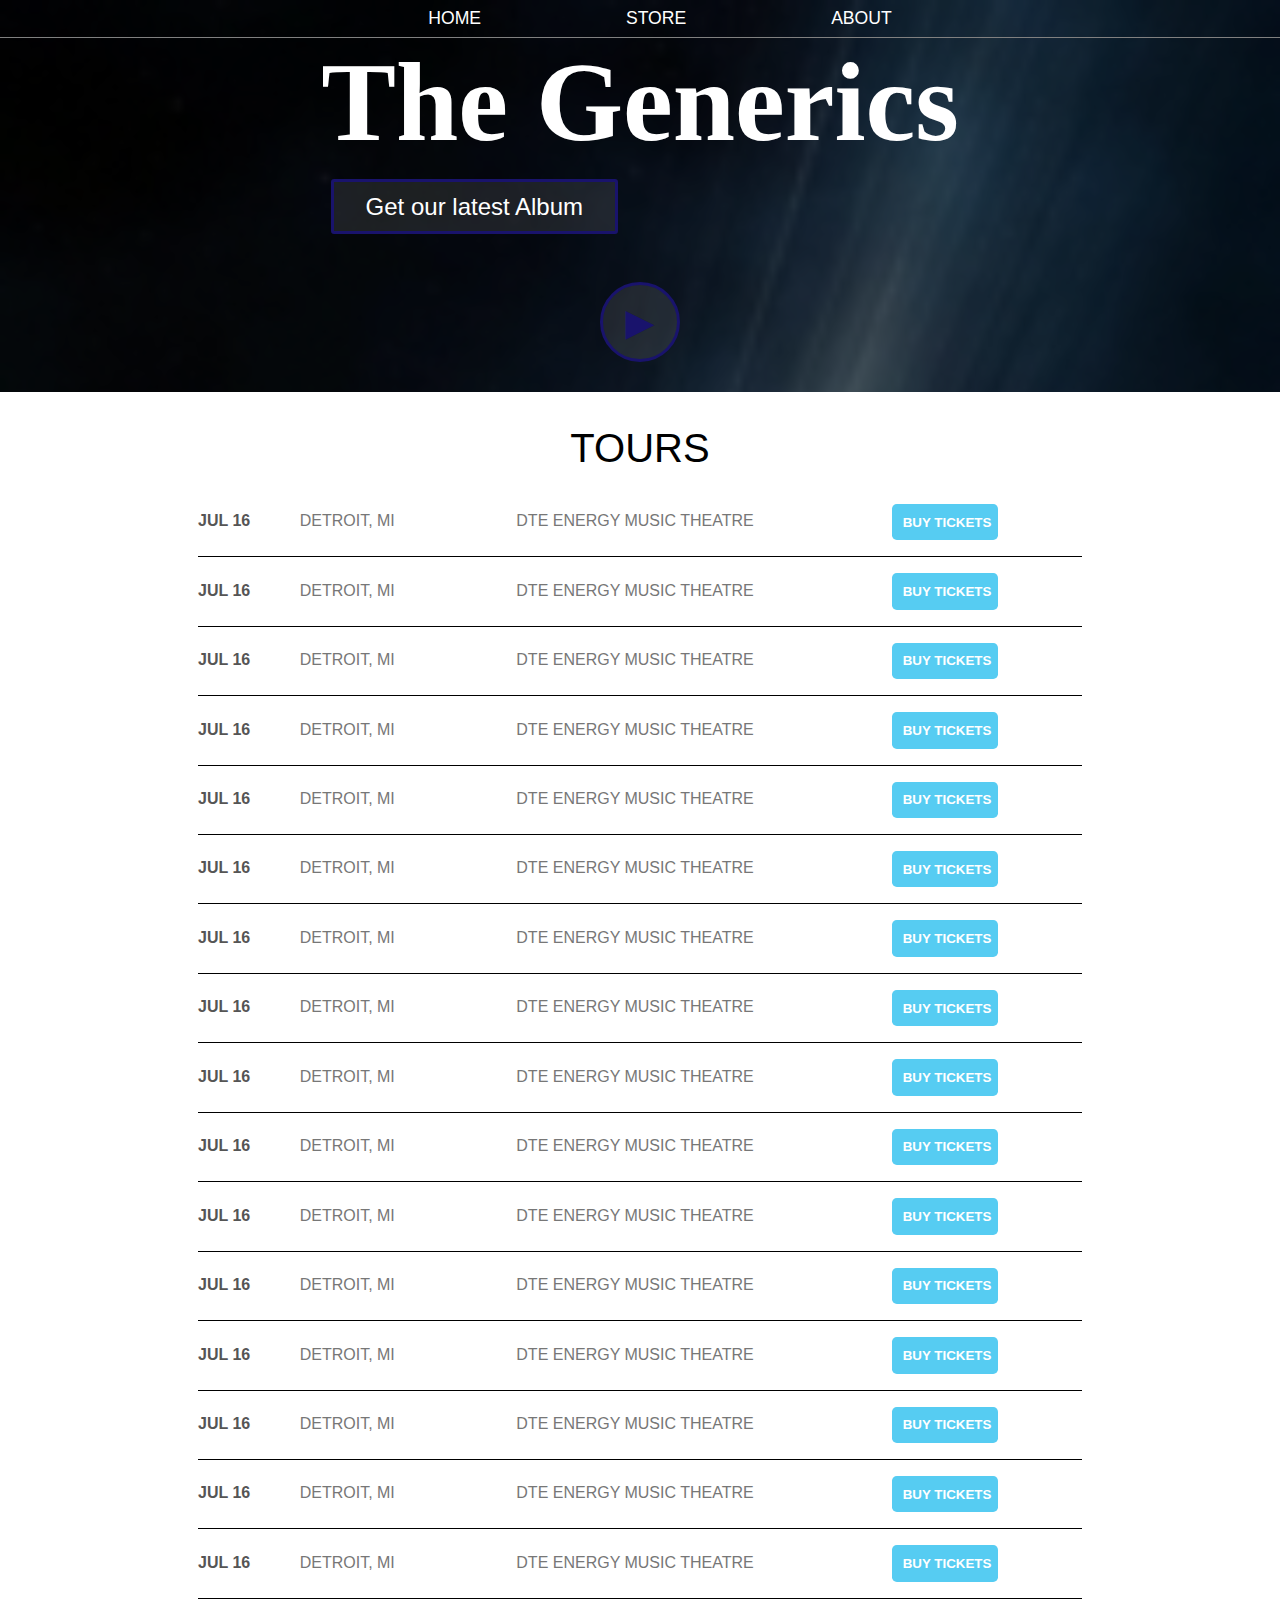
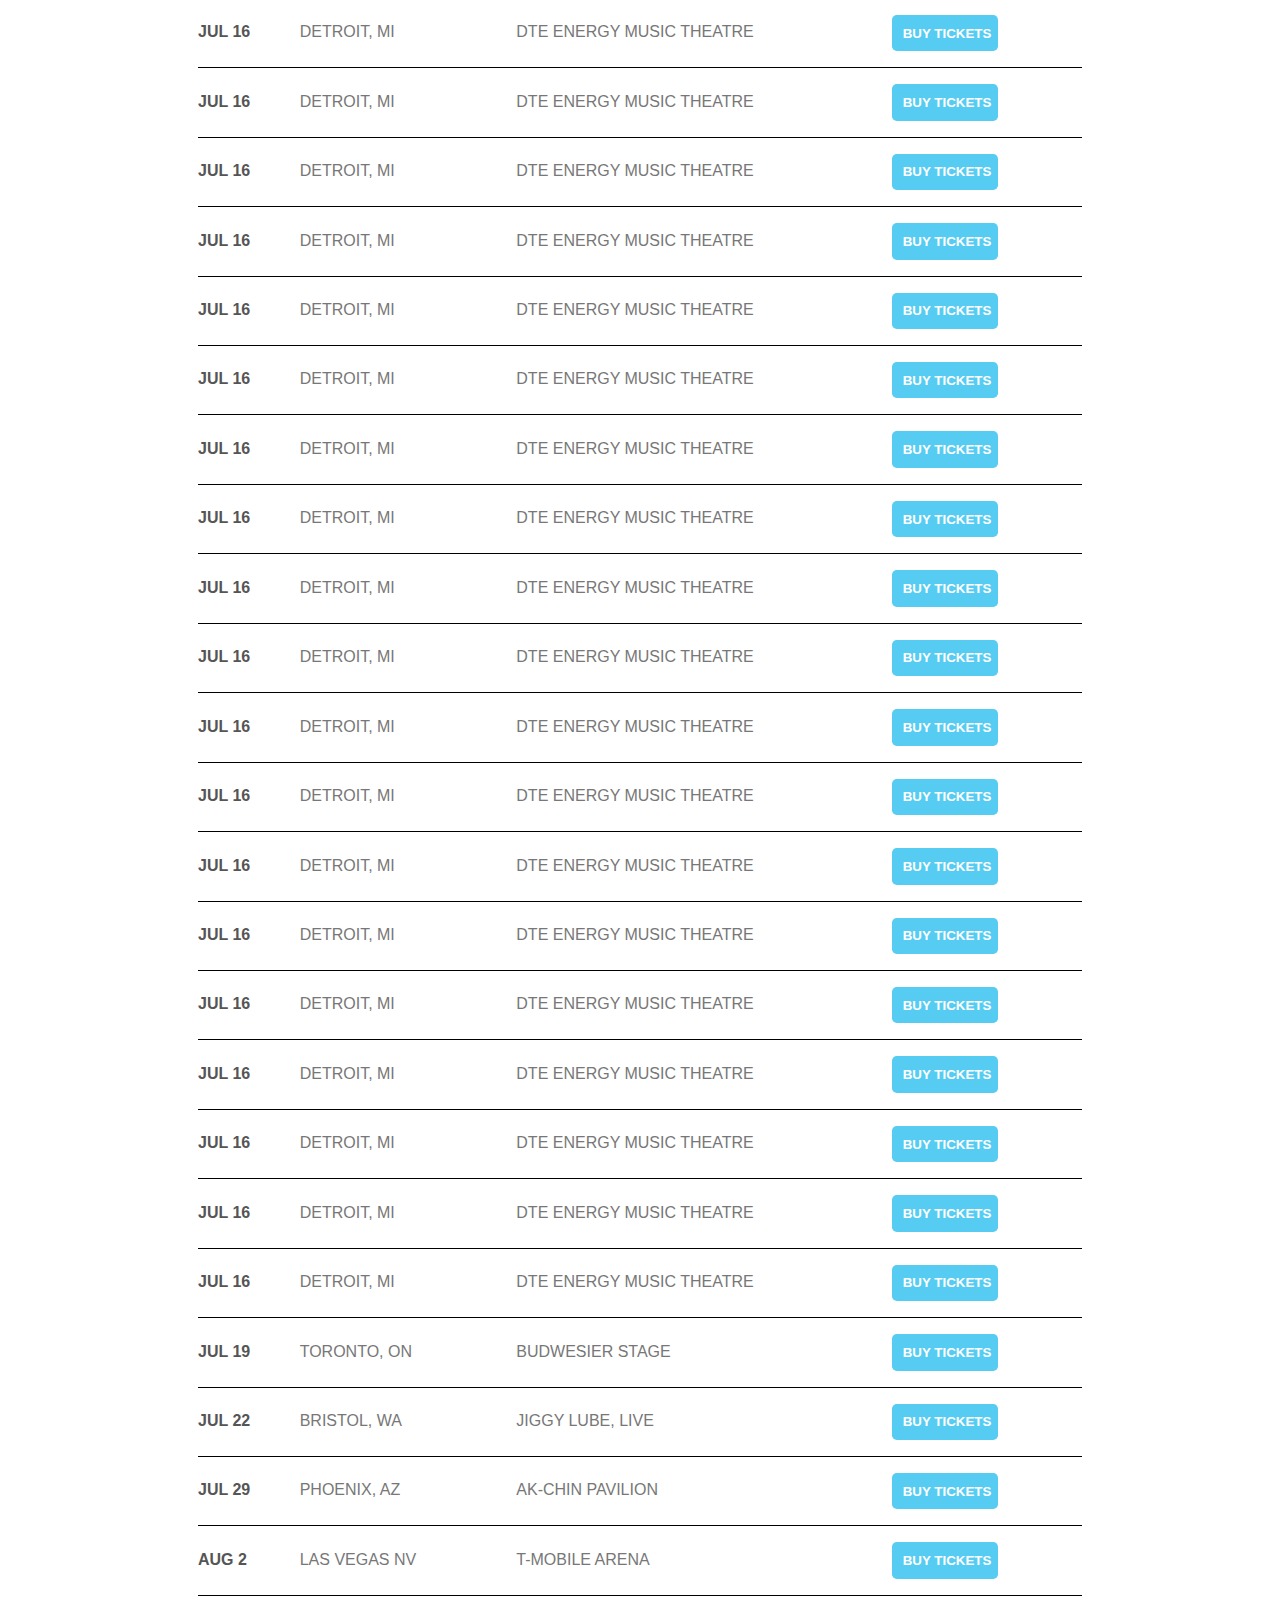
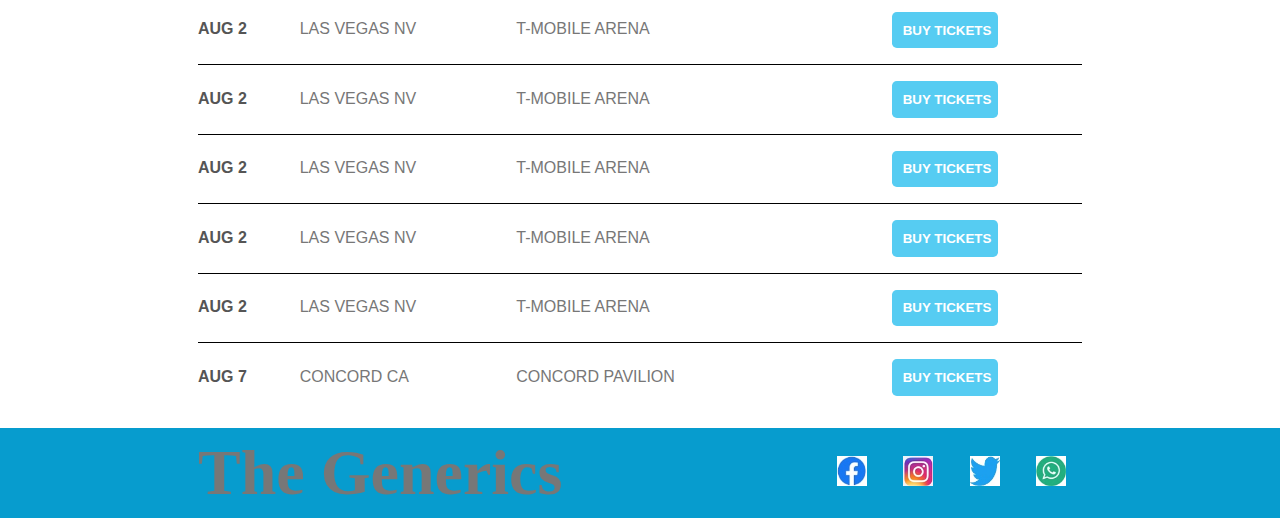
<file: index.html>
<!DOCTYPE html>
<html lang="en">

<head>
    <meta charset="UTF-8">
    <meta http-equiv="X-UA-Compatible" content="IE=edge">
    <meta name="viewport" content="width=device-width, initial-scale=1.0">
    <link rel="stylesheet" href="style.css">
    <title>The Generics</title>
</head>

<body>
    <header class="main-header">
        <nav class="nav main-nav">
            <ul>
            <li><a href="index.html">HOME</a></li>
            <li><a href="store.html">STORE</a></li>
            <li><a href="about.html">ABOUT</a></li>
            </ul>
        </nav>
        <h1 class="band-name band-name-large">The Generics</h1>
        <div class="container">
        <button class="btn btn-header" type="button">Get our latest Album</button></div>
        <button class="btn btn-header btn-play" type="button">&#9658</button>
    </header>
    <section class="content-section container">
        <h2 class="section-header">TOURS</h2>
        <div>
            <div class="tour-row">
                <span class="tour-item tour-date">JUL 16</span>
                <span class="tour-item tour-city">DETROIT, MI</span>
                <span class="tour-item tour-arena">DTE ENERGY MUSIC THEATRE</span>
                <button class="btn tour-item tour-btn btn-primary" type="button">BUY TICKETS</button>
            </div>
            <div class="tour-row">
                <span class="tour-item tour-date">JUL 16</span>
                <span class="tour-item tour-city">DETROIT, MI</span>
                <span class="tour-item tour-arena">DTE ENERGY MUSIC THEATRE</span>
                <button class="btn tour-item tour-btn btn-primary" type="button">BUY TICKETS</button>
            </div>
            <div class="tour-row">
                <span class="tour-item tour-date">JUL 16</span>
                <span class="tour-item tour-city">DETROIT, MI</span>
                <span class="tour-item tour-arena">DTE ENERGY MUSIC THEATRE</span>
                <button class="btn tour-item tour-btn btn-primary" type="button">BUY TICKETS</button>
            </div>
            <div class="tour-row">
                <span class="tour-item tour-date">JUL 16</span>
                <span class="tour-item tour-city">DETROIT, MI</span>
                <span class="tour-item tour-arena">DTE ENERGY MUSIC THEATRE</span>
                <button class="btn tour-item tour-btn btn-primary" type="button">BUY TICKETS</button>
            </div>
            <div class="tour-row">
                <span class="tour-item tour-date">JUL 16</span>
                <span class="tour-item tour-city">DETROIT, MI</span>
                <span class="tour-item tour-arena">DTE ENERGY MUSIC THEATRE</span>
                <button class="btn tour-item tour-btn btn-primary" type="button">BUY TICKETS</button>
            </div>
            <div class="tour-row">
                <span class="tour-item tour-date">JUL 16</span>
                <span class="tour-item tour-city">DETROIT, MI</span>
                <span class="tour-item tour-arena">DTE ENERGY MUSIC THEATRE</span>
                <button class="btn tour-item tour-btn btn-primary" type="button">BUY TICKETS</button>
            </div>
            <div class="tour-row">
                <span class="tour-item tour-date">JUL 16</span>
                <span class="tour-item tour-city">DETROIT, MI</span>
                <span class="tour-item tour-arena">DTE ENERGY MUSIC THEATRE</span>
                <button class="btn tour-item tour-btn btn-primary" type="button">BUY TICKETS</button>
            </div>
            <div class="tour-row">
                <span class="tour-item tour-date">JUL 16</span>
                <span class="tour-item tour-city">DETROIT, MI</span>
                <span class="tour-item tour-arena">DTE ENERGY MUSIC THEATRE</span>
                <button class="btn tour-item tour-btn btn-primary" type="button">BUY TICKETS</button>
            </div>
            <div class="tour-row">
                <span class="tour-item tour-date">JUL 16</span>
                <span class="tour-item tour-city">DETROIT, MI</span>
                <span class="tour-item tour-arena">DTE ENERGY MUSIC THEATRE</span>
                <button class="btn tour-item tour-btn btn-primary" type="button">BUY TICKETS</button>
            </div>
            <div class="tour-row">
                <span class="tour-item tour-date">JUL 16</span>
                <span class="tour-item tour-city">DETROIT, MI</span>
                <span class="tour-item tour-arena">DTE ENERGY MUSIC THEATRE</span>
                <button class="btn tour-item tour-btn btn-primary" type="button">BUY TICKETS</button>
            </div>
            <div class="tour-row">
                <span class="tour-item tour-date">JUL 16</span>
                <span class="tour-item tour-city">DETROIT, MI</span>
                <span class="tour-item tour-arena">DTE ENERGY MUSIC THEATRE</span>
                <button class="btn tour-item tour-btn btn-primary" type="button">BUY TICKETS</button>
            </div>
            <div class="tour-row">
                <span class="tour-item tour-date">JUL 16</span>
                <span class="tour-item tour-city">DETROIT, MI</span>
                <span class="tour-item tour-arena">DTE ENERGY MUSIC THEATRE</span>
                <button class="btn tour-item tour-btn btn-primary" type="button">BUY TICKETS</button>
            </div>
            <div class="tour-row">
                <span class="tour-item tour-date">JUL 16</span>
                <span class="tour-item tour-city">DETROIT, MI</span>
                <span class="tour-item tour-arena">DTE ENERGY MUSIC THEATRE</span>
                <button class="btn tour-item tour-btn btn-primary" type="button">BUY TICKETS</button>
            </div>
            <div class="tour-row">
                <span class="tour-item tour-date">JUL 16</span>
                <span class="tour-item tour-city">DETROIT, MI</span>
                <span class="tour-item tour-arena">DTE ENERGY MUSIC THEATRE</span>
                <button class="btn tour-item tour-btn btn-primary" type="button">BUY TICKETS</button>
            </div>
            <div class="tour-row">
                <span class="tour-item tour-date">JUL 16</span>
                <span class="tour-item tour-city">DETROIT, MI</span>
                <span class="tour-item tour-arena">DTE ENERGY MUSIC THEATRE</span>
                <button class="btn tour-item tour-btn btn-primary" type="button">BUY TICKETS</button>
            </div>
            <div class="tour-row">
                <span class="tour-item tour-date">JUL 16</span>
                <span class="tour-item tour-city">DETROIT, MI</span>
                <span class="tour-item tour-arena">DTE ENERGY MUSIC THEATRE</span>
                <button class="btn tour-item tour-btn btn-primary" type="button">BUY TICKETS</button>
            </div>
            <div class="tour-row">
                <span class="tour-item tour-date">JUL 16</span>
                <span class="tour-item tour-city">DETROIT, MI</span>
                <span class="tour-item tour-arena">DTE ENERGY MUSIC THEATRE</span>
                <button class="btn tour-item tour-btn btn-primary" type="button">BUY TICKETS</button>
            </div>
            <div class="tour-row">
                <span class="tour-item tour-date">JUL 16</span>
                <span class="tour-item tour-city">DETROIT, MI</span>
                <span class="tour-item tour-arena">DTE ENERGY MUSIC THEATRE</span>
                <button class="btn tour-item tour-btn btn-primary" type="button">BUY TICKETS</button>
            </div>
            <div class="tour-row">
                <span class="tour-item tour-date">JUL 16</span>
                <span class="tour-item tour-city">DETROIT, MI</span>
                <span class="tour-item tour-arena">DTE ENERGY MUSIC THEATRE</span>
                <button class="btn tour-item tour-btn btn-primary" type="button">BUY TICKETS</button>
            </div>
            <div class="tour-row">
                <span class="tour-item tour-date">JUL 16</span>
                <span class="tour-item tour-city">DETROIT, MI</span>
                <span class="tour-item tour-arena">DTE ENERGY MUSIC THEATRE</span>
                <button class="btn tour-item tour-btn btn-primary" type="button">BUY TICKETS</button>
            </div>
            <div class="tour-row">
                <span class="tour-item tour-date">JUL 16</span>
                <span class="tour-item tour-city">DETROIT, MI</span>
                <span class="tour-item tour-arena">DTE ENERGY MUSIC THEATRE</span>
                <button class="btn tour-item tour-btn btn-primary" type="button">BUY TICKETS</button>
            </div>
            <div class="tour-row">
                <span class="tour-item tour-date">JUL 16</span>
                <span class="tour-item tour-city">DETROIT, MI</span>
                <span class="tour-item tour-arena">DTE ENERGY MUSIC THEATRE</span>
                <button class="btn tour-item tour-btn btn-primary" type="button">BUY TICKETS</button>
            </div>
            <div class="tour-row">
                <span class="tour-item tour-date">JUL 16</span>
                <span class="tour-item tour-city">DETROIT, MI</span>
                <span class="tour-item tour-arena">DTE ENERGY MUSIC THEATRE</span>
                <button class="btn tour-item tour-btn btn-primary" type="button">BUY TICKETS</button>
            </div>
            <div class="tour-row">
                <span class="tour-item tour-date">JUL 16</span>
                <span class="tour-item tour-city">DETROIT, MI</span>
                <span class="tour-item tour-arena">DTE ENERGY MUSIC THEATRE</span>
                <button class="btn tour-item tour-btn btn-primary" type="button">BUY TICKETS</button>
            </div>
            <div class="tour-row">
                <span class="tour-item tour-date">JUL 16</span>
                <span class="tour-item tour-city">DETROIT, MI</span>
                <span class="tour-item tour-arena">DTE ENERGY MUSIC THEATRE</span>
                <button class="btn tour-item tour-btn btn-primary" type="button">BUY TICKETS</button>
            </div>
            <div class="tour-row">
                <span class="tour-item tour-date">JUL 16</span>
                <span class="tour-item tour-city">DETROIT, MI</span>
                <span class="tour-item tour-arena">DTE ENERGY MUSIC THEATRE</span>
                <button class="btn tour-item tour-btn btn-primary" type="button">BUY TICKETS</button>
            </div>
            <div class="tour-row">
                <span class="tour-item tour-date">JUL 16</span>
                <span class="tour-item tour-city">DETROIT, MI</span>
                <span class="tour-item tour-arena">DTE ENERGY MUSIC THEATRE</span>
                <button class="btn tour-item tour-btn btn-primary" type="button">BUY TICKETS</button>
            </div>
            <div class="tour-row">
                <span class="tour-item tour-date">JUL 16</span>
                <span class="tour-item tour-city">DETROIT, MI</span>
                <span class="tour-item tour-arena">DTE ENERGY MUSIC THEATRE</span>
                <button class="btn tour-item tour-btn btn-primary" type="button">BUY TICKETS</button>
            </div>
            <div class="tour-row">
                <span class="tour-item tour-date">JUL 16</span>
                <span class="tour-item tour-city">DETROIT, MI</span>
                <span class="tour-item tour-arena">DTE ENERGY MUSIC THEATRE</span>
                <button class="btn tour-item tour-btn btn-primary" type="button">BUY TICKETS</button>
            </div>
            <div class="tour-row">
                <span class="tour-item tour-date">JUL 16</span>
                <span class="tour-item tour-city">DETROIT, MI</span>
                <span class="tour-item tour-arena">DTE ENERGY MUSIC THEATRE</span>
                <button class="btn tour-item tour-btn btn-primary" type="button">BUY TICKETS</button>
            </div>
            <div class="tour-row">
                <span class="tour-item tour-date">JUL 16</span>
                <span class="tour-item tour-city">DETROIT, MI</span>
                <span class="tour-item tour-arena">DTE ENERGY MUSIC THEATRE</span>
                <button class="btn tour-item tour-btn btn-primary" type="button">BUY TICKETS</button>
            </div>
            <div class="tour-row">
                <span class="tour-item tour-date">JUL 16</span>
                <span class="tour-item tour-city">DETROIT, MI</span>
                <span class="tour-item tour-arena">DTE ENERGY MUSIC THEATRE</span>
                <button class="btn tour-item tour-btn btn-primary" type="button">BUY TICKETS</button>
            </div>
            <div class="tour-row">
                <span class="tour-item tour-date">JUL 16</span>
                <span class="tour-item tour-city">DETROIT, MI</span>
                <span class="tour-item tour-arena">DTE ENERGY MUSIC THEATRE</span>
                <button class="btn tour-item tour-btn btn-primary" type="button">BUY TICKETS</button>
            </div>
            <div class="tour-row">
                <span class="tour-item tour-date">JUL 16</span>
                <span class="tour-item tour-city">DETROIT, MI</span>
                <span class="tour-item tour-arena">DTE ENERGY MUSIC THEATRE</span>
                <button class="btn tour-item tour-btn btn-primary" type="button">BUY TICKETS</button>
            </div>
            <div class="tour-row">
                <span class="tour-item tour-date">JUL 16</span>
                <span class="tour-item tour-city">DETROIT, MI</span>
                <span class="tour-item tour-arena">DTE ENERGY MUSIC THEATRE</span>
                <button class="btn tour-item tour-btn btn-primary" type="button">BUY TICKETS</button>
            </div>
            <div class="tour-row">
                <span class="tour-item tour-date">JUL 19</span>
                <span class="tour-item tour-city">TORONTO, ON</span>
                <span class="tour-item tour-arena">BUDWESIER STAGE</span>
                <button class="btn tour-item tour-btn btn-primary" type="button">BUY TICKETS</button>
            </div>
            <div class="tour-row">
                <span class="tour-item tour-date">JUL 22</span>
                <span class="tour-item tour-city">BRISTOL, WA</span>
                <span class="tour-item tour-arena">JIGGY LUBE, LIVE</span>
                <button class="btn tour-item tour-btn btn-primary"n type="button">BUY TICKETS</button>
            </div>
            <div class="tour-row">
                <span class="tour-item tour-date">JUL 29</span>
                <span class="tour-item tour-city">PHOENIX, AZ</span>
                <span class="tour-item tour-arena">AK-CHIN PAVILION</span>
                <button class="btn tour-item tour-btn btn-primary" type="button">BUY TICKETS</button>
            </div>
            <div class="tour-row">
                <span class="tour-item tour-date">AUG 2</span>
                <span class="tour-item tour-city">LAS VEGAS NV</span>
                <span class="tour-item tour-arena">T-MOBILE ARENA</span>
                <button class="btn tour-item tour-btn btn-primary" type="button">BUY TICKETS</button>
            </div>
            <div class="tour-row">
                <span class="tour-item tour-date">AUG 2</span>
                <span class="tour-item tour-city">LAS VEGAS NV</span>
                <span class="tour-item tour-arena">T-MOBILE ARENA</span>
                <button class="btn tour-item tour-btn btn-primary" type="button">BUY TICKETS</button>
            </div>
            <div class="tour-row">
                <span class="tour-item tour-date">AUG 2</span>
                <span class="tour-item tour-city">LAS VEGAS NV</span>
                <span class="tour-item tour-arena">T-MOBILE ARENA</span>
                <button class="btn tour-item tour-btn btn-primary" type="button">BUY TICKETS</button>
            </div>
            <div class="tour-row">
                <span class="tour-item tour-date">AUG 2</span>
                <span class="tour-item tour-city">LAS VEGAS NV</span>
                <span class="tour-item tour-arena">T-MOBILE ARENA</span>
                <button class="btn tour-item tour-btn btn-primary" type="button">BUY TICKETS</button>
            </div>
            <div class="tour-row">
                <span class="tour-item tour-date">AUG 2</span>
                <span class="tour-item tour-city">LAS VEGAS NV</span>
                <span class="tour-item tour-arena">T-MOBILE ARENA</span>
                <button class="btn tour-item tour-btn btn-primary" type="button">BUY TICKETS</button>
            </div>
            <div class="tour-row">
                <span class="tour-item tour-date">AUG 2</span>
                <span class="tour-item tour-city">LAS VEGAS NV</span>
                <span class="tour-item tour-arena">T-MOBILE ARENA</span>
                <button class="btn tour-item tour-btn btn-primary" type="button">BUY TICKETS</button>
            </div>
            <div class="tour-row">
                <span class="tour-item tour-date">AUG 7</span>
                <span class="tour-item tour-city">CONCORD CA</span>
                <span class="tour-item tour-arena">CONCORD PAVILION</span>
                <button class="btn tour-item tour-btn btn-primary" type="button">BUY TICKETS</button>
            </div>
        </div>
    </section>
    <footer class="main-footer">
        <div class="container main-footer-container">
            <h3 class="band-name">The Generics</h3>
            <ul class="nav footer-nav">
                <li><a href="https://youtube.com" target="_blank"><img src="./logo/facebook.jpg" alt="facebook"></a></li>
                <li><a href="https://instagram.com" target="_blank"><img src="./logo/instagram.jpg" alt="insta"></a></li>
                <li><a href="https://facebook.com" target="_blank"><img src="./logo/twitter.jpg" alt="twitter"></a></li>
                <li><a href="https://whatsapp.com" target="_blank"><img src="./logo/whatsapp.jpg" alt="whatsapp"></a></li>
            </ul>
        </div>
    </footer>
</body>

</html>
</file>
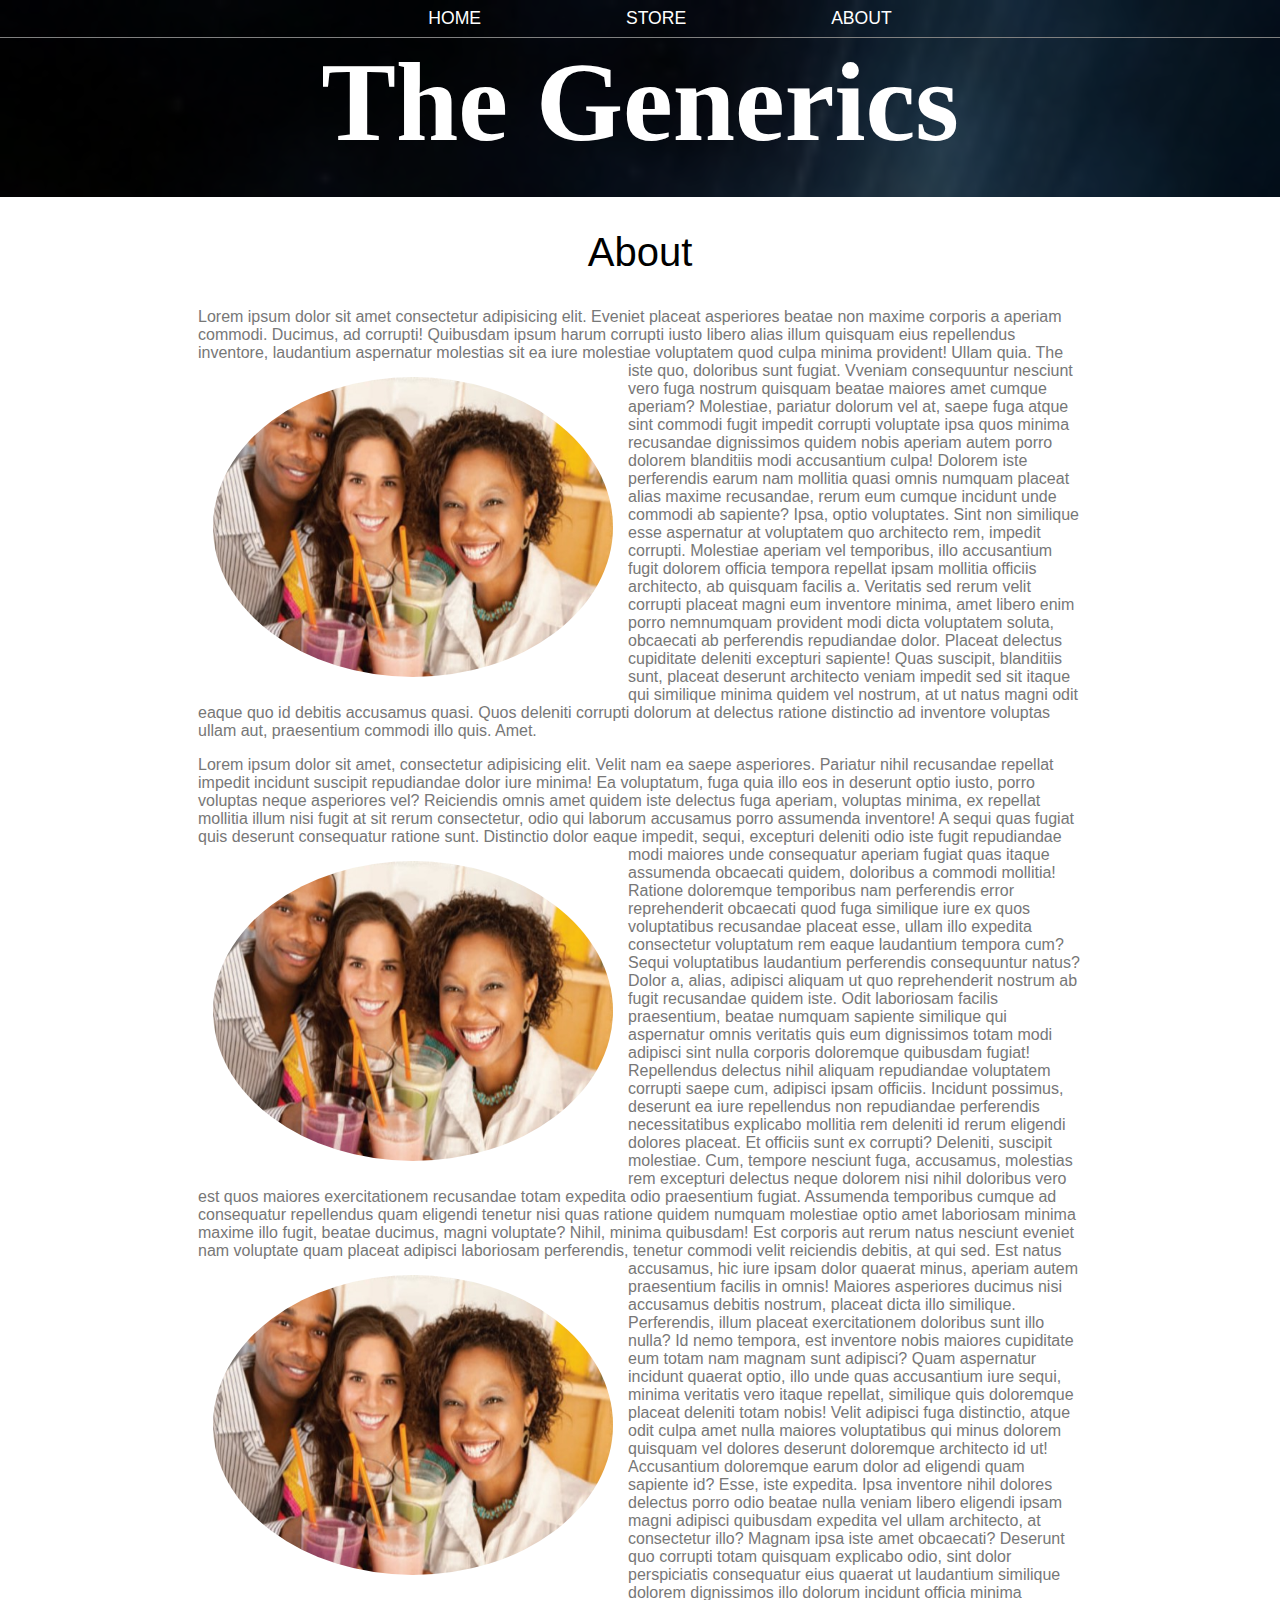
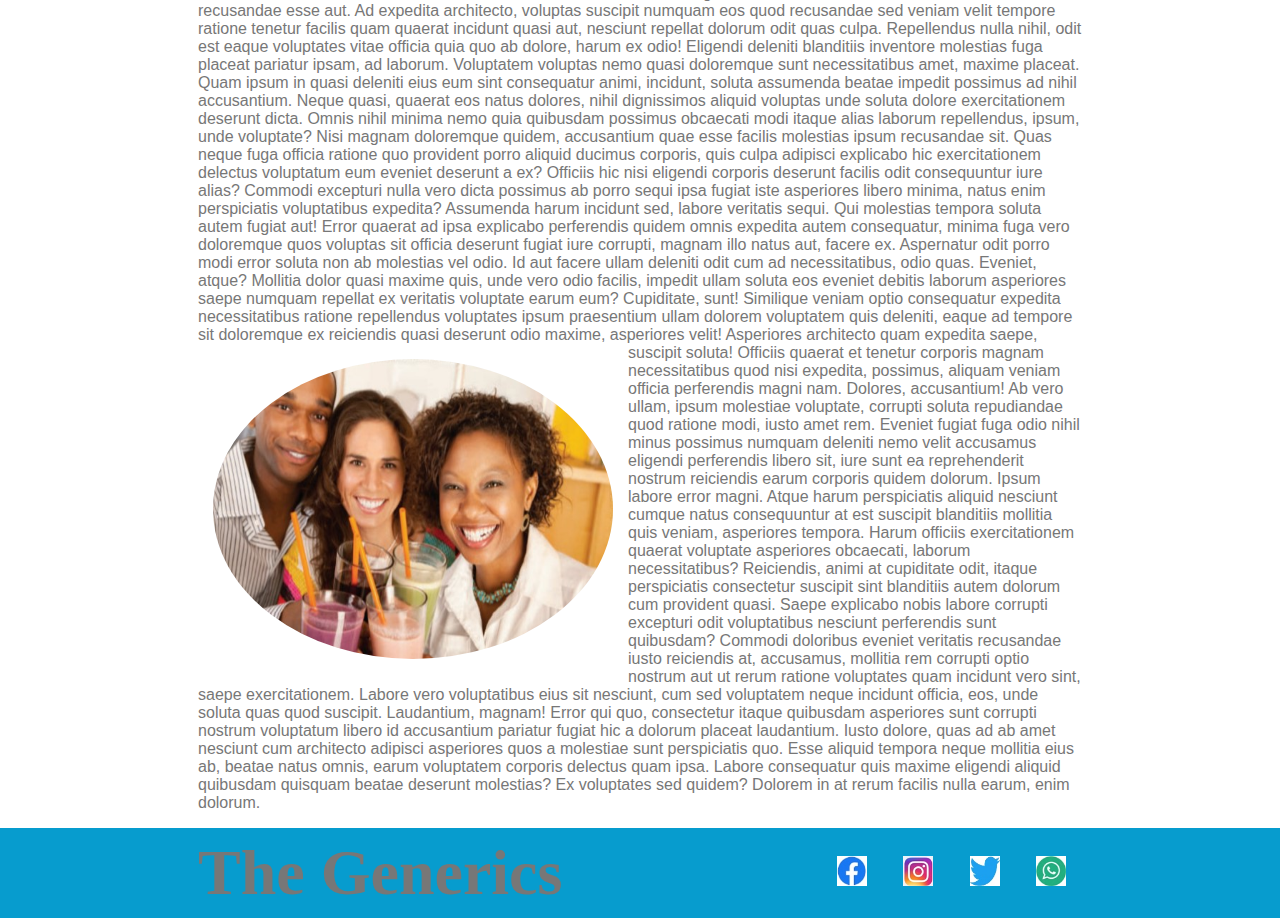
<file: about.html>
<!DOCTYPE html>
<html lang="en">
<head>
    <meta charset="UTF-8">
    <meta http-equiv="X-UA-Compatible" content="IE=edge">
    <meta name="viewport" content="width=device-width, initial-scale=1.0">
    <link rel="stylesheet" href="style.css">
    <title>The Generics About</title>
</head>
<body>
    <header class="main-header">
        <nav class="nav main-nav">
            <ul>
                <li><a href="index.html">HOME</a></li>
                <li><a href="store.html">STORE</a></li>
                <li><a href="about.html">ABOUT</a></li>
            </ul>
        </nav>
        <h1 class="band-name band-name-large">The Generics</h1>
    </header>
    <section class="content-section container">
        <h2 class="section-header">About</h2>
        <p>Lorem ipsum dolor sit amet consectetur adipisicing elit. Eveniet placeat asperiores beatae non maxime corporis a aperiam commodi. Ducimus, ad corrupti! Quibusdam ipsum harum corrupti iusto libero alias illum quisquam eius repellendus inventore, laudantium aspernatur molestias sit ea iure molestiae voluptatem quod culpa minima provident! Ullam quia. The <img class="about-band-image" src="./img/band.jpg" alt="Generics band"> iste quo, doloribus sunt fugiat. Vveniam consequuntur nesciunt vero fuga nostrum quisquam beatae maiores amet cumque aperiam? Molestiae, pariatur dolorum vel at, saepe fuga atque sint commodi fugit impedit corrupti voluptate ipsa quos minima recusandae dignissimos quidem nobis aperiam autem porro dolorem blanditiis modi accusantium culpa! Dolorem iste perferendis earum nam mollitia quasi omnis numquam placeat alias maxime recusandae, rerum eum cumque incidunt unde commodi ab sapiente? Ipsa, optio voluptates. Sint non similique esse aspernatur at voluptatem quo architecto rem, impedit corrupti. Molestiae aperiam vel temporibus, illo accusantium fugit dolorem officia tempora repellat ipsam mollitia officiis architecto, ab quisquam facilis a. Veritatis sed rerum velit corrupti placeat magni eum inventore minima, amet libero enim porro nemnumquam provident modi dicta voluptatem soluta, obcaecati ab perferendis repudiandae dolor. Placeat delectus cupiditate deleniti excepturi sapiente! Quas suscipit, blanditiis sunt, placeat deserunt architecto veniam impedit sed sit itaque qui similique minima quidem vel nostrum, at ut natus magni odit eaque quo id debitis accusamus quasi. Quos deleniti corrupti dolorum at delectus ratione distinctio ad inventore voluptas ullam aut, praesentium commodi illo quis. Amet.</p>
        
        <p>Lorem ipsum dolor sit amet, consectetur adipisicing elit. Velit nam ea saepe asperiores. Pariatur nihil recusandae repellat impedit incidunt suscipit repudiandae dolor iure minima! Ea voluptatum, fuga quia illo eos in deserunt optio iusto, porro voluptas neque asperiores vel? Reiciendis omnis amet quidem iste delectus fuga aperiam, voluptas minima, ex repellat mollitia illum nisi fugit at sit rerum consectetur, odio qui laborum accusamus porro assumenda inventore! A sequi quas fugiat quis deserunt consequatur ratione sunt. Distinctio dolor eaque impedit, sequi, excepturi deleniti odio iste fugit repudiandae modi maiores unde consequatur <img class="about-band-image" src="./img/band.jpg" alt="Generics band">aperiam fugiat quas itaque assumenda obcaecati quidem, doloribus a commodi mollitia! Ratione doloremque temporibus nam perferendis error reprehenderit obcaecati quod fuga similique iure ex quos voluptatibus recusandae placeat esse, ullam illo expedita consectetur voluptatum rem eaque laudantium tempora cum? Sequi voluptatibus laudantium perferendis consequuntur natus? Dolor a, alias, adipisci aliquam ut quo reprehenderit nostrum ab fugit recusandae quidem iste. Odit laboriosam facilis praesentium, beatae numquam sapiente similique qui aspernatur omnis veritatis quis eum dignissimos totam modi adipisci sint nulla corporis doloremque quibusdam fugiat! Repellendus delectus nihil aliquam repudiandae voluptatem corrupti saepe cum, adipisci ipsam officiis. Incidunt possimus, deserunt ea iure repellendus non repudiandae perferendis necessitatibus explicabo mollitia rem deleniti id rerum eligendi dolores placeat. Et officiis sunt ex corrupti? Deleniti, suscipit molestiae. Cum, tempore nesciunt fuga, accusamus, molestias rem excepturi delectus neque dolorem nisi nihil doloribus vero est quos maiores exercitationem recusandae totam expedita odio praesentium fugiat. Assumenda temporibus cumque ad consequatur repellendus quam eligendi tenetur nisi quas ratione quidem numquam molestiae optio amet laboriosam minima maxime illo fugit, beatae ducimus, magni voluptate? Nihil, minima quibusdam! Est corporis aut rerum natus nesciunt eveniet nam voluptate quam placeat adipisci laboriosam perferendis, tenetur commodi velit reiciendis debitis, at qui sed. Est nat<img class="about-band-image" src="./img/band.jpg" alt="Generics band">us accusamus, hic iure ipsam dolor quaerat minus, aperiam autem praesentium facilis in omnis! Maiores asperiores ducimus nisi accusamus debitis nostrum, placeat dicta illo similique. Perferendis, illum placeat exercitationem doloribus sunt illo nulla? Id nemo tempora, est inventore nobis maiores cupiditate eum totam nam magnam sunt adipisci? Quam aspernatur incidunt quaerat optio, illo unde quas accusantium iure sequi, minima veritatis vero itaque repellat, similique quis doloremque placeat deleniti totam nobis! Velit adipisci fuga distinctio, atque odit culpa amet nulla maiores voluptatibus qui minus dolorem quisquam vel dolores deserunt doloremque architecto id ut! Accusantium doloremque earum dolor ad eligendi quam sapiente id? Esse, iste expedita. Ipsa inventore nihil dolores delectus porro odio beatae nulla veniam libero eligendi ipsam magni adipisci quibusdam expedita vel ullam architecto, at consectetur illo? Magnam ipsa iste amet obcaecati? Deserunt quo corrupti totam quisquam explicabo odio, sint dolor perspiciatis consequatur eius quaerat ut laudantium similique dolorem dignissimos illo dolorum incidunt officia minima recusandae esse aut. Ad expedita architecto, voluptas suscipit numquam eos quod recusandae sed veniam velit tempore ratione tenetur facilis quam quaerat incidunt quasi aut, nesciunt repellat dolorum odit quas culpa. Repellendus nulla nihil, odit est eaque voluptates vitae officia quia quo ab dolore, harum ex odio! Eligendi deleniti blanditiis inventore molestias fuga placeat pariatur ipsam, ad laborum. Voluptatem voluptas nemo quasi doloremque sunt necessitatibus amet, maxime placeat. Quam ipsum in quasi deleniti eius eum sint consequatur animi, incidunt, soluta assumenda beatae impedit possimus ad nihil accusantium. Neque quasi, quaerat eos natus dolores, nihil dignissimos aliquid voluptas unde soluta dolore exercitationem deserunt dicta. Omnis nihil minima nemo quia quibusdam possimus obcaecati modi itaque alias laborum repellendus, ipsum, unde voluptate? Nisi magnam doloremque quidem, accusantium quae esse facilis molestias ipsum recusandae sit. Quas neque fuga officia ratione quo provident porro aliquid ducimus corporis, quis culpa adipisci explicabo hic exercitationem delectus voluptatum eum eveniet deserunt a ex? Officiis hic nisi eligendi corporis deserunt facilis odit consequuntur iure alias? Commodi excepturi nulla vero dicta possimus ab porro sequi ipsa fugiat iste asperiores libero minima, natus enim perspiciatis voluptatibus expedita? Assumenda harum incidunt sed, labore veritatis sequi. Qui molestias tempora soluta autem fugiat aut! Error quaerat ad ipsa explicabo perferendis quidem omnis expedita autem consequatur, minima fuga vero doloremque quos voluptas sit officia deserunt fugiat iure corrupti, magnam illo natus aut, facere ex. Aspernatur odit porro modi error soluta non ab molestias vel odio. Id aut facere ullam deleniti odit cum ad necessitatibus, odio quas. Eveniet, atque? Mollitia dolor quasi maxime quis, unde vero odio facilis, impedit ullam soluta eos eveniet debitis laborum asperiores saepe numquam repellat ex veritatis voluptate earum eum? Cupiditate, sunt! Similique veniam optio consequatur expedita necessitatibus ratione repellendus voluptates ipsum praesentium ullam dolorem voluptatem quis deleniti, eaque ad tempore sit doloremque ex reiciendis quasi deserunt odio maxime, asperiores velit<img class="about-band-image" src="./img/band.jpg" alt="Generics band">! Asperiores architecto quam expedita saepe, suscipit soluta! Officiis quaerat et tenetur corporis magnam necessitatibus quod nisi expedita, possimus, aliquam veniam officia perferendis magni nam. Dolores, accusantium! Ab vero ullam, ipsum molestiae voluptate, corrupti soluta repudiandae quod ratione modi, iusto amet rem. Eveniet fugiat fuga odio nihil minus possimus numquam deleniti nemo velit accusamus eligendi perferendis libero sit, iure sunt ea reprehenderit nostrum reiciendis earum corporis quidem dolorum. Ipsum labore error magni. Atque harum perspiciatis aliquid nesciunt cumque natus consequuntur at est suscipit blanditiis mollitia quis veniam, asperiores tempora. Harum officiis exercitationem quaerat voluptate asperiores obcaecati, laborum necessitatibus? Reiciendis, animi at cupiditate odit, itaque perspiciatis consectetur suscipit sint blanditiis autem dolorum cum provident quasi. Saepe explicabo nobis labore corrupti excepturi odit voluptatibus nesciunt perferendis sunt quibusdam? Commodi doloribus eveniet veritatis recusandae iusto reiciendis at, accusamus, mollitia rem corrupti optio nostrum aut ut rerum ratione voluptates quam incidunt vero sint, saepe exercitationem. Labore vero voluptatibus eius sit nesciunt, cum sed voluptatem neque incidunt officia, eos, unde soluta quas quod suscipit. Laudantium, magnam! Error qui quo, consectetur itaque quibusdam asperiores sunt corrupti nostrum voluptatum libero id accusantium pariatur fugiat hic a dolorum placeat laudantium. Iusto dolore, quas ad ab amet nesciunt cum architecto adipisci asperiores quos a molestiae sunt perspiciatis quo. Esse aliquid tempora neque mollitia eius ab, beatae natus omnis, earum voluptatem corporis delectus quam ipsa. Labore consequatur quis maxime eligendi aliquid quibusdam quisquam beatae deserunt molestias? Ex voluptates sed quidem? Dolorem in at rerum facilis nulla earum, enim dolorum.</p>
    </section>
    <footer class="main-footer">
        <div class="container main-footer-container">
            <h3 class="band-name">The Generics</h3>
            <ul class="nav footer-nav">
                <li><a href="https://youtube.com" target="_blank"><img src="./logo/facebook.jpg" alt="facebook"></a></li>
                <li><a href="https://instagram.com" target="_blank"><img src="./logo/instagram.jpg" alt="insta"></a></li>
                <li><a href="https://facebook.com" target="_blank"><img src="./logo/twitter.jpg" alt="twitter"></a></li>
                <li><a href="https://whatsapp.com" target="_blank"><img src="./logo/whatsapp.jpg" alt="whatsapp"></a></li>
            </ul>
        </div>
    </footer>
</body>
</html>
</file>
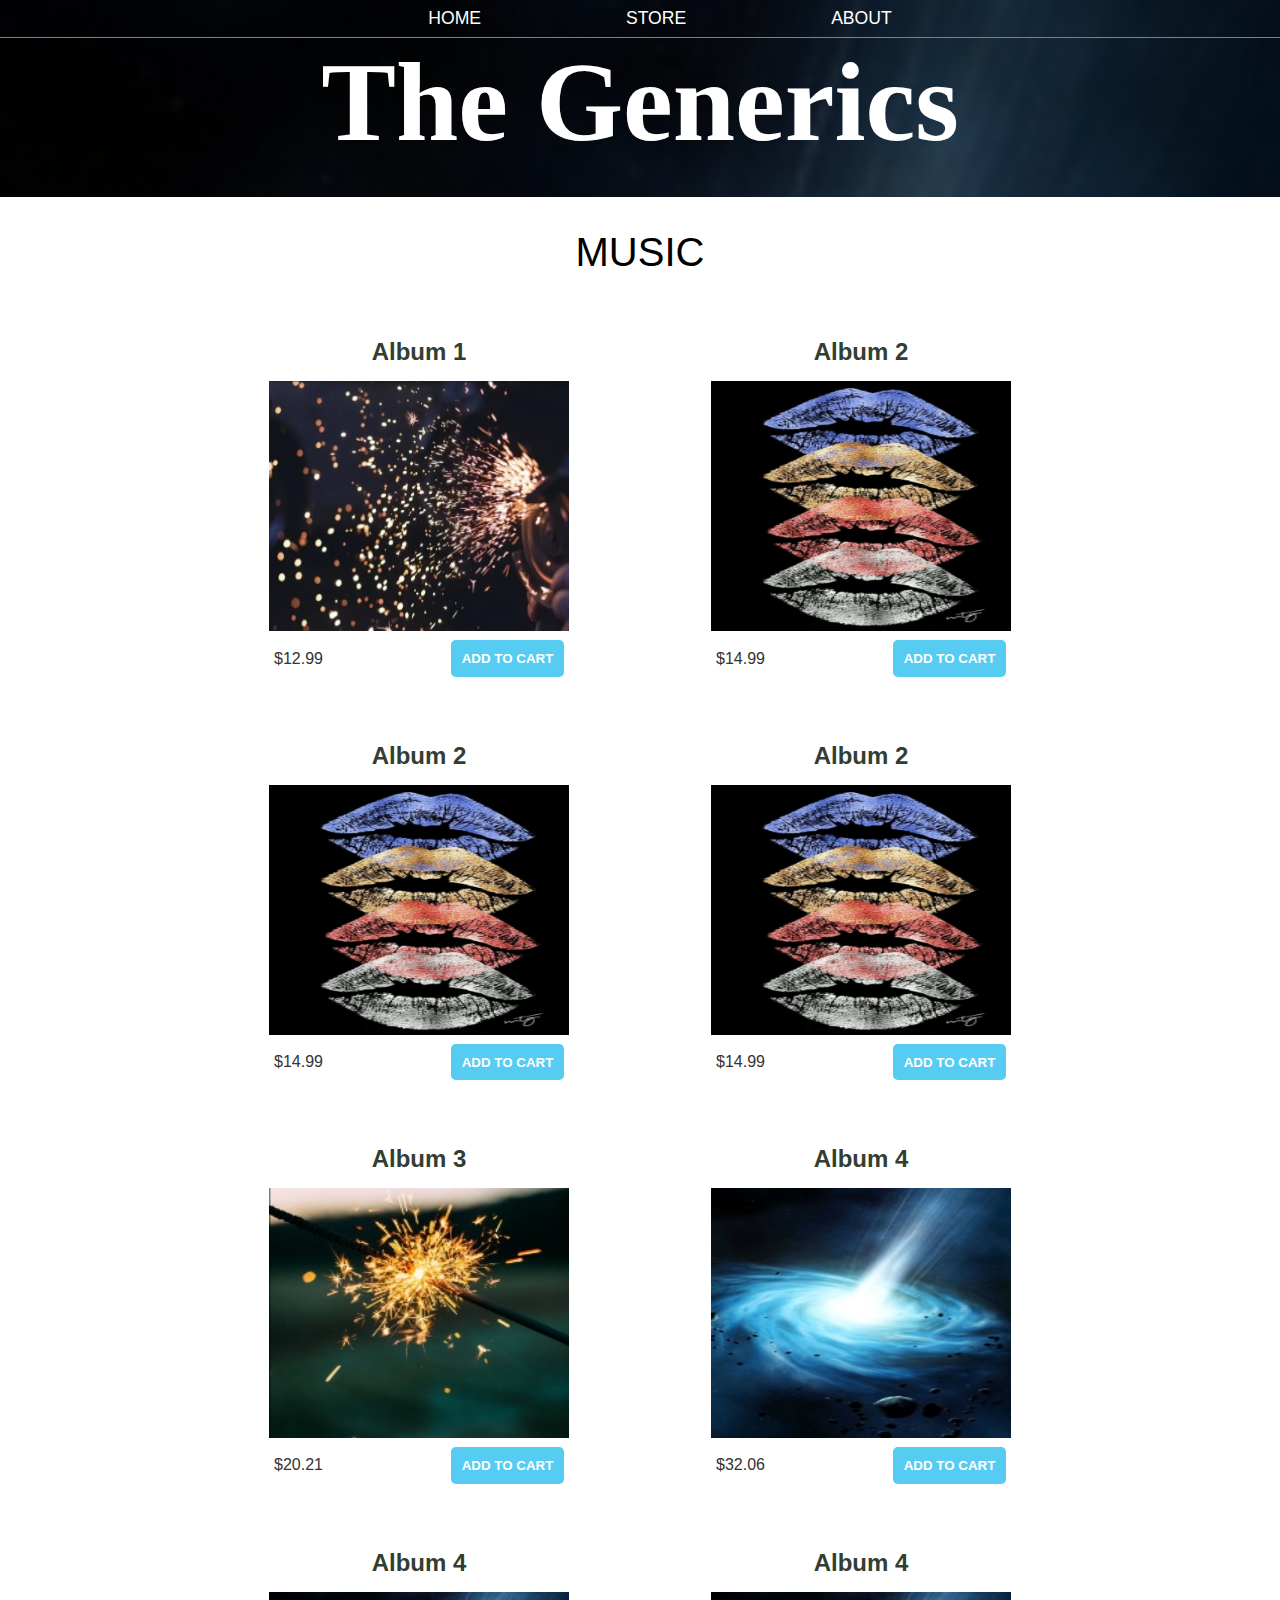
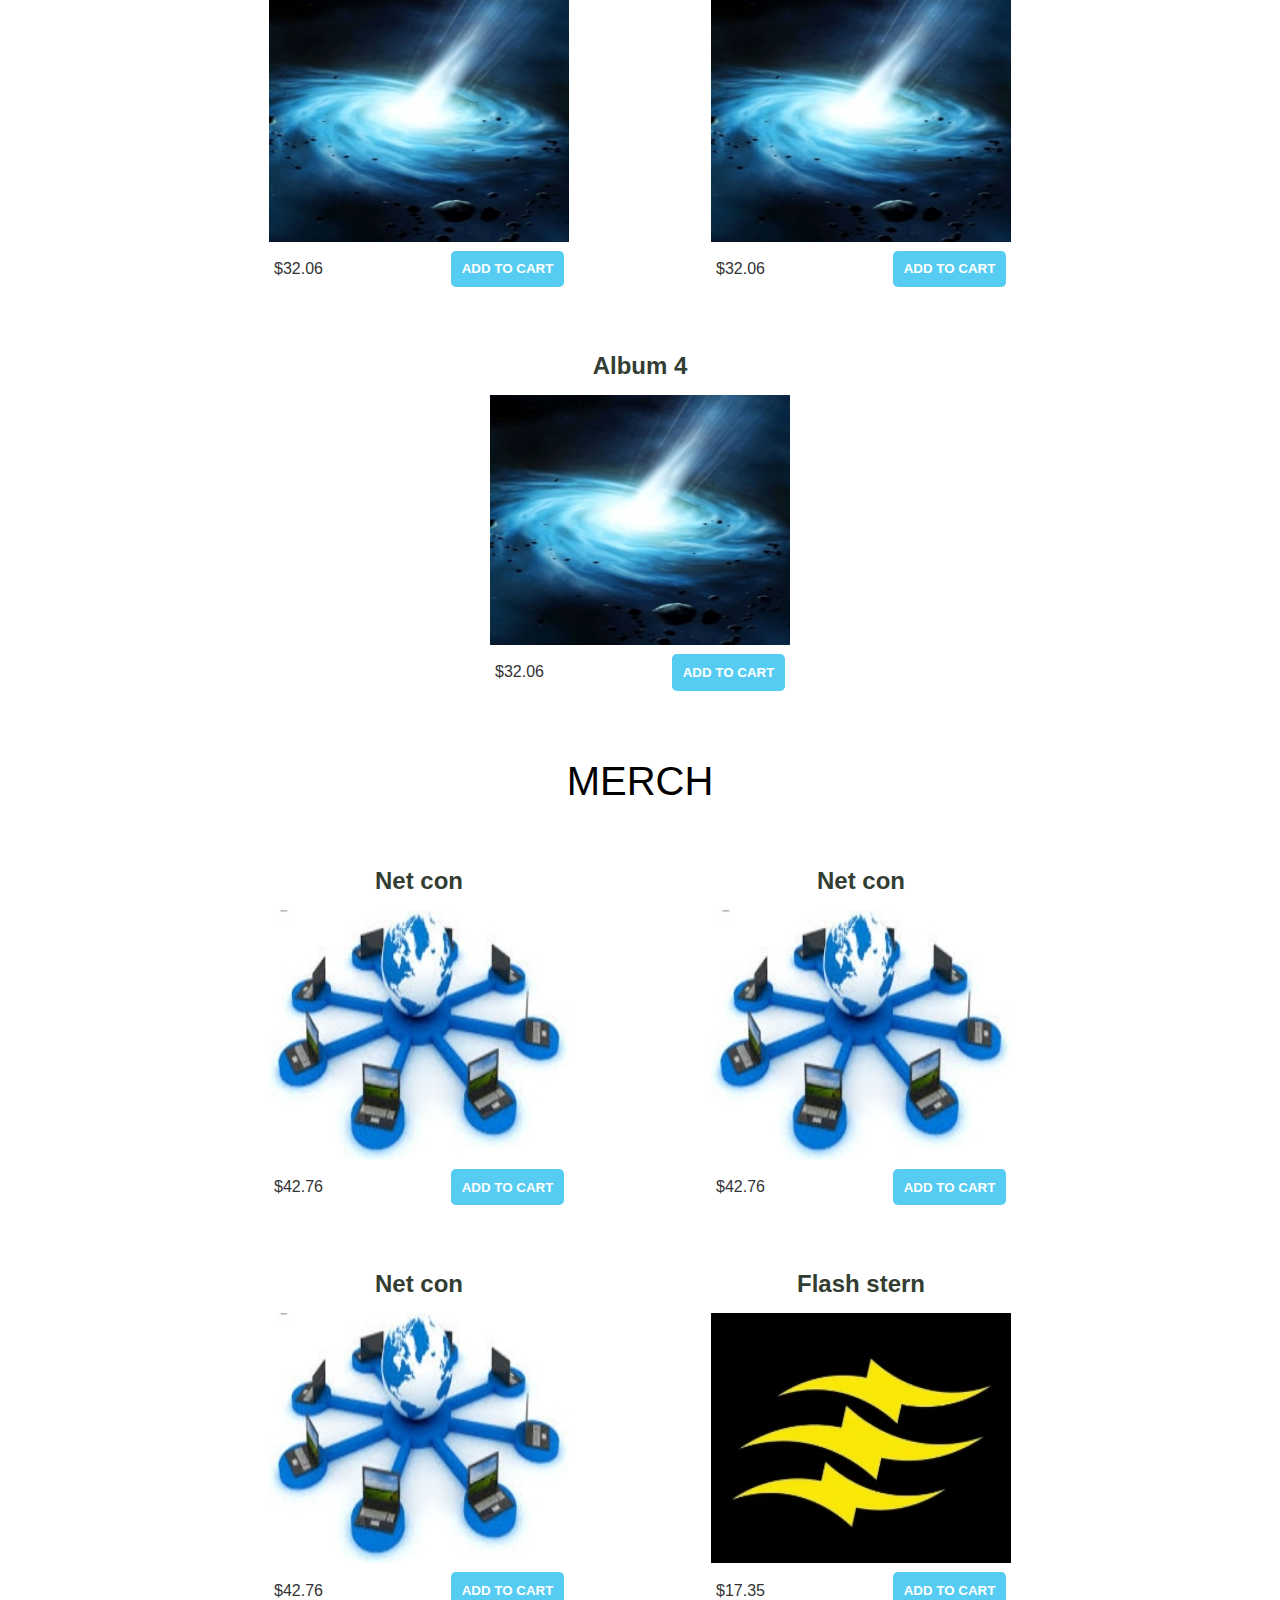
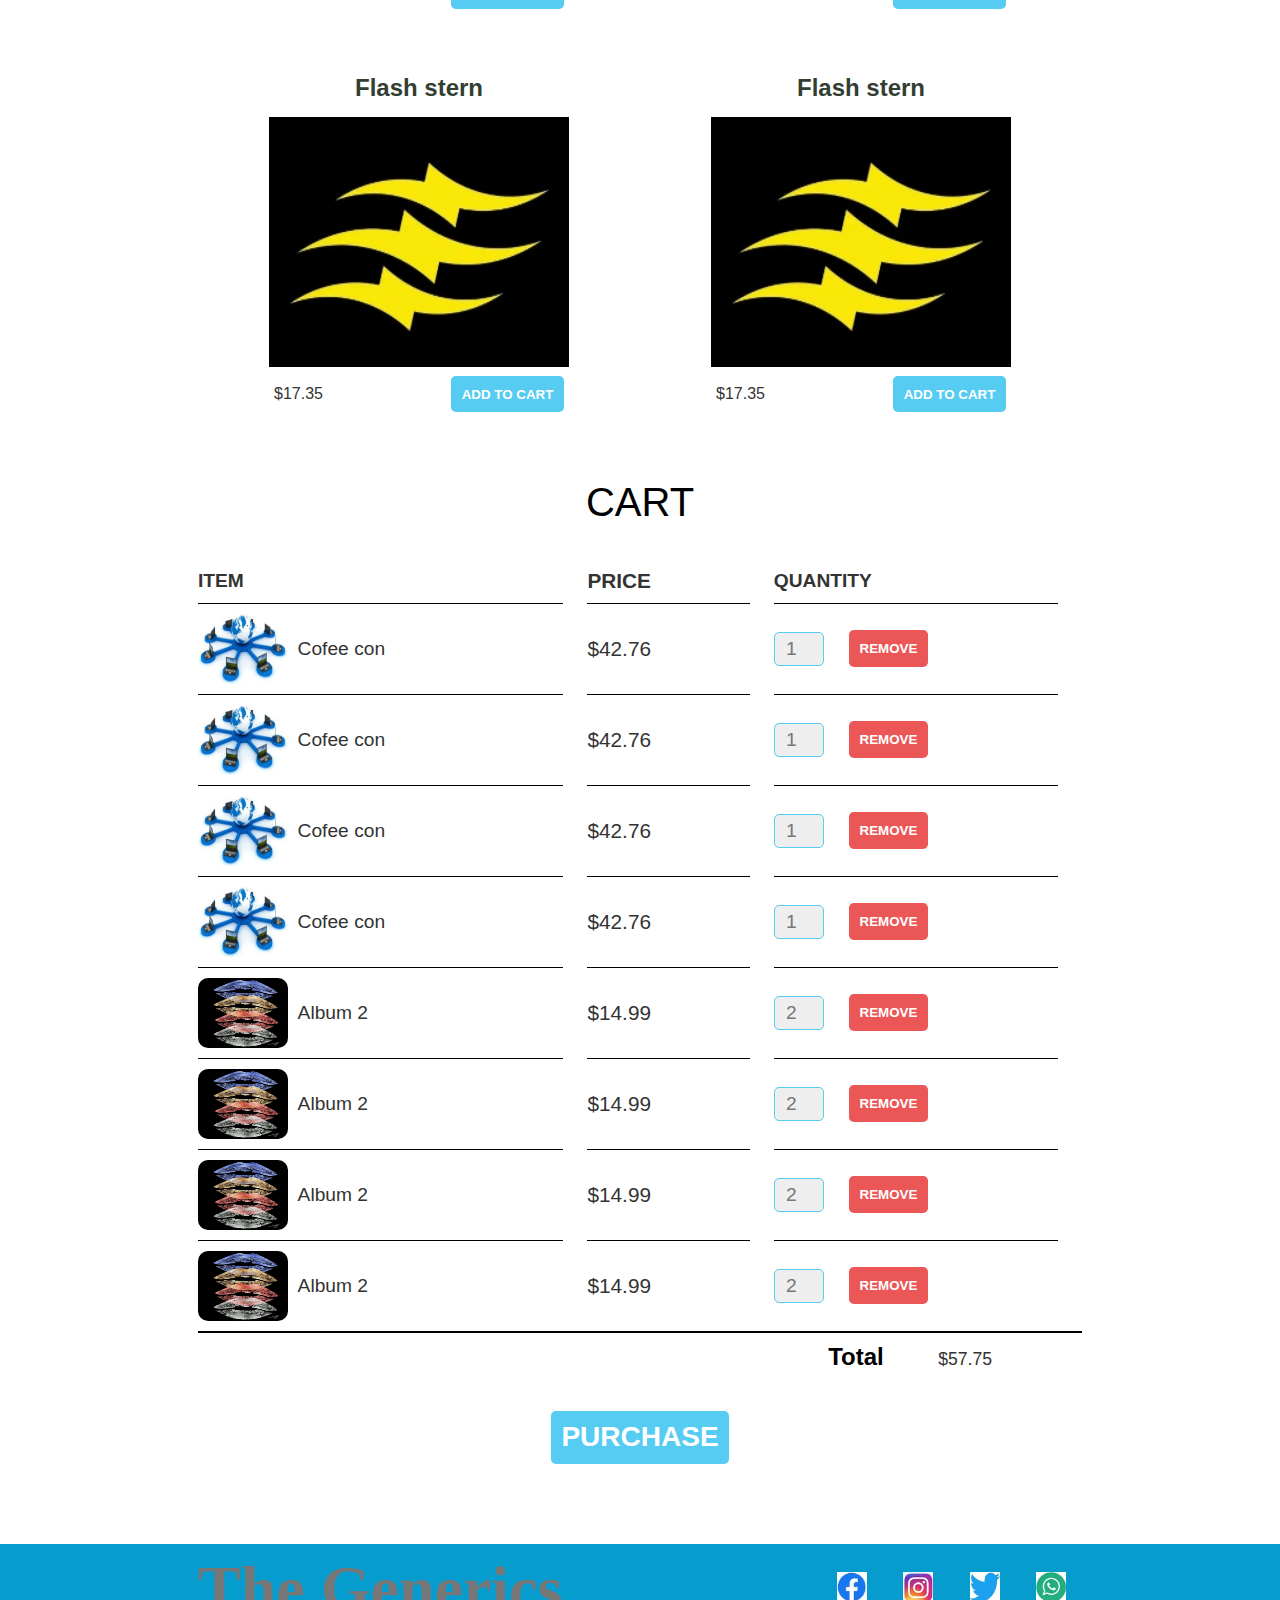
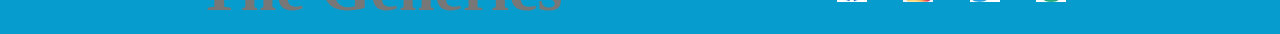
<file: store.html>
<!DOCTYPE html>
<html lang="en">

<head>
    <meta charset="UTF-8">
    <meta http-equiv="X-UA-Compatible" content="IE=edge">
    <meta name="viewport" content="width=device-width, initial-scale=1.0">
    <link rel="stylesheet" href="style.css">
    <title>The Generics Store</title>
</head>

<body>
    <header class="main-header">
        <nav class="nav main-nav">
            <ul>
                <li><a href="index.html">HOME</a></li>
                <li><a href="store.html">STORE</a></li>
                <li><a href="about.html">ABOUT</a></li>
            </ul>
        </nav>
        <h1 class="band-name band-name-large">The Generics</h1>
    </header>
    <section class="content-section container">
        <h2 class="section-header">MUSIC</h2>
        <div class="shop-items">
            <div class="shop-item">
                    <span class="shop-item-title">Album 1</span>
                <img class="shop-item-image" src="./img/glitters.jpg" alt="">
                <div class="shop-item-details">
                    <span class="shop-item-price">$12.99</span>
                    <button class="btn btn-primary shop-item-button" role="button">ADD TO CART</button>
                </div>
            </div>
            <div class="shop-item">
                    <span class="shop-item-title">Album 2</span>
                <img class="shop-item-image" src="./img/lipstern.jpg" alt="">
                <div class="shop-item-details">
                    <span class="shop-item-price">$14.99</span>
                    <button class="shop-item-button btn-primary btn" role="button">ADD TO CART</button>
                </div>
            </div>
            <div class="shop-item">
                    <span class="shop-item-title">Album 2</span>
                <img class="shop-item-image" src="./img/lipstern.jpg" alt="">
                <div class="shop-item-details">
                    <span class="shop-item-price">$14.99</span>
                    <button class="shop-item-button btn-primary btn" role="button">ADD TO CART</button>
                </div>
            </div>
            <div class="shop-item">
                    <span class="shop-item-title">Album 2</span>
                <img class="shop-item-image" src="./img/lipstern.jpg" alt="">
                <div class="shop-item-details">
                    <span class="shop-item-price">$14.99</span>
                    <button class="shop-item-button btn-primary btn" role="button">ADD TO CART</button>
                </div>
            </div>
            <div class="shop-item">
                    <span class="shop-item-title">Album 3</span>
                <img class="shop-item-image" src="./img/sparks.jpg" alt="">
                <div class="shop-item-details">
                    <span class="shop-item-price">$20.21</span>
                    <button class="shop-item-button btn-primary btn" role="button">ADD TO CART</button>
                </div>
            </div>
            <div class="shop-item">
                    <span class="shop-item-title">Album 4</span>
                <img class="shop-item-image" src="./img/spiral.jpg" alt="">
                <div class="shop-item-details">
                    <span class="shop-item-price">$32.06</span>
                    <button class="shop-item-button btn btn-primary" role="button">ADD TO CART</button>
                </div>
            </div>
            <div class="shop-item">
                    <span class="shop-item-title">Album 4</span>
                <img class="shop-item-image" src="./img/spiral.jpg" alt="">
                <div class="shop-item-details">
                    <span class="shop-item-price">$32.06</span>
                    <button class="shop-item-button btn btn-primary" role="button">ADD TO CART</button>
                </div>
            </div>
            <div class="shop-item">
                    <span class="shop-item-title">Album 4</span>
                <img class="shop-item-image" src="./img/spiral.jpg" alt="">
                <div class="shop-item-details">
                    <span class="shop-item-price">$32.06</span>
                    <button class="shop-item-button btn btn-primary" role="button">ADD TO CART</button>
                </div>
            </div>
            <div class="shop-item">
                    <span class="shop-item-title">Album 4</span>
                <img class="shop-item-image" src="./img/spiral.jpg" alt="">
                <div class="shop-item-details">
                    <span class="shop-item-price">$32.06</span>
                    <button class="shop-item-button btn btn-primary" role="button">ADD TO CART</button>
                </div>
            </div>
        </div>
    </section>

    <section class="content-section container">
        <h2 class="section-header">MERCH</h2>
        <div class="shop-items">
            <div class="shop-item">
                    <span class="shop-item-title">Net con</span>
                <img class="shop-item-image" src="./img/network.jpg" alt="">
                <div class="shop-item-details">
                    <span class="shop-item-price">$42.76</span>
                    <button class="shop-item-button btn btn-primary" role="button">ADD TO CART</button>
                </div>
            </div>
            <div class="shop-item">
                    <span class="shop-item-title">Net con</span>
                <img class="shop-item-image" src="./img/network.jpg" alt="">
                <div class="shop-item-details">
                    <span class="shop-item-price">$42.76</span>
                    <button class="shop-item-button btn btn-primary" role="button">ADD TO CART</button>
                </div>
            </div>
            <div class="shop-item">
                    <span class="shop-item-title">Net con</span>
                <img class="shop-item-image" src="./img/network.jpg" alt="">
                <div class="shop-item-details">
                    <span class="shop-item-price">$42.76</span>
                    <button class="shop-item-button btn btn-primary" role="button">ADD TO CART</button>
                </div>
            </div>
            <div class="shop-item">
                    <span class="shop-item-title">Flash stern</span>
                <img class="shop-item-image" src="./img/flash.jpg" alt="">
                <div class="shop-item-details">
                    <span class="shop-item-price">$17.35</span>
                    <button class="shop-item-button btn btn-primary" role="button">ADD TO CART</button>
                </div>
            </div>
            <div class="shop-item">
                    <span class="shop-item-title">Flash stern</span>
                <img class="shop-item-image" src="./img/flash.jpg" alt="">
                <div class="shop-item-details">
                    <span class="shop-item-price">$17.35</span>
                    <button class="shop-item-button btn btn-primary" role="button">ADD TO CART</button>
                </div>
            </div>
            <div class="shop-item">
                    <span class="shop-item-title">Flash stern</span>
                <img class="shop-item-image" src="./img/flash.jpg" alt="">
                <div class="shop-item-details">
                    <span class="shop-item-price">$17.35</span>
                    <button class="shop-item-button btn btn-primary" role="button">ADD TO CART</button>
                </div>
            </div>
        </div>
    </section>

    <section class="content-section container">
        <h2 class="section-header">CART</h2>
        <div class="cart-row">
            <span class="cart-item cart-header cart-column">ITEM</span>
            <span class="cart-price cart-header cart-column">PRICE</span>
            <span class="cart-quantity cart-header cart-column">QUANTITY</span>
        </div>
        <div class="cart-items">
            <div class="cart-row">
                <div class="cart-item cart-column">
                    <img class="cart-item-image" src="./img/network.jpg" width="100" height="100" alt="">
                    <span class="cart-item-title">Cofee con</span>
                </div>
                <span class="cart-price cart-column price-cart">$42.76</span>
                <div class="cart-quantity cart-column">
                    <input class="cart-quantity-input" type="number" value="1">
                    <button class="btn btn-danger" role="button">REMOVE</button>
                </div>
            </div>
            <div class="cart-row">
                <div class="cart-item cart-column">
                    <img class="cart-item-image" src="./img/network.jpg" width="100" height="100" alt="">
                    <span class="cart-item-title">Cofee con</span>
                </div>
                <span class="cart-price cart-column price-cart">$42.76</span>
                <div class="cart-quantity cart-column">
                    <input class="cart-quantity-input" type="number" value="1">
                    <button class="btn btn-danger" role="button">REMOVE</button>
                </div>
            </div>
            <div class="cart-row">
                <div class="cart-item cart-column">
                    <img class="cart-item-image" src="./img/network.jpg" width="100" height="100" alt="">
                    <span class="cart-item-title">Cofee con</span>
                </div>
                <span class="cart-price cart-column price-cart">$42.76</span>
                <div class="cart-quantity cart-column">
                    <input class="cart-quantity-input" type="number" value="1">
                    <button class="btn btn-danger" role="button">REMOVE</button>
                </div>
            </div>
            <div class="cart-row">
                <div class="cart-item cart-column">
                    <img class="cart-item-image" src="./img/network.jpg" width="100" height="100" alt="">
                    <span class="cart-item-title">Cofee con</span>
                </div>
                <span class="cart-price cart-column price-cart">$42.76</span>
                <div class="cart-quantity cart-column">
                    <input class="cart-quantity-input" type="number" value="1">
                    <button class="btn btn-danger" role="button">REMOVE</button>
                </div>
            </div>
            <div class="cart-row">
                <div class="cart-item cart-column">
                    <img class="cart-item-image" src="./img/lipstern.jpg" width="100" height="100" alt="">
                    <span class="cart-item-title">Album 2</span>
                </div>
                <span class="cart-price cart-column price-cart">$14.99</span>
                <div class="cart-quantity cart-column">
                    <input class="cart-quantity-input" type="number" value="2">
                    <button class="btn btn-danger" role="button">REMOVE</button>
                </div>
            </div>
            <div class="cart-row">
                <div class="cart-item cart-column">
                    <img class="cart-item-image" src="./img/lipstern.jpg" width="100" height="100" alt="">
                    <span class="cart-item-title">Album 2</span>
                </div>
                <span class="cart-price cart-column price-cart">$14.99</span>
                <div class="cart-quantity cart-column">
                    <input class="cart-quantity-input" type="number" value="2">
                    <button class="btn btn-danger" role="button">REMOVE</button>
                </div>
            </div>
            <div class="cart-row">
                <div class="cart-item cart-column">
                    <img class="cart-item-image" src="./img/lipstern.jpg" width="100" height="100" alt="">
                    <span class="cart-item-title">Album 2</span>
                </div>
                <span class="cart-price cart-column price-cart">$14.99</span>
                <div class="cart-quantity cart-column">
                    <input class="cart-quantity-input" type="number" value="2">
                    <button class="btn btn-danger" role="button">REMOVE</button>
                </div>
            </div>
            <div class="cart-row">
                <div class="cart-item cart-column">
                    <img class="cart-item-image" src="./img/lipstern.jpg" width="100" height="100" alt="">
                    <span class="cart-item-title">Album 2</span>
                </div>
                <span class="cart-price cart-column price-cart">$14.99</span>
                <div class="cart-quantity cart-column">
                    <input class="cart-quantity-input" type="number" value="2">
                    <button class="btn btn-danger" role="button">REMOVE</button>
                </div>
            </div>
        </div>
        <div class="cart-total">
            <strong class="cart-total-title">Total</strong>
            <span class="cart-total-price">$57.75</span>
        </div>
            <button class="btn btn-primary btn-purchase" role="button">PURCHASE</button>
    </section>
    <footer class="main-footer">
        <div class="container main-footer-container">
            <h3 class="band-name">The Generics</h3>
            <ul class="nav footer-nav">
                <li><a href="https://youtube.com" target="_blank"><img src="./logo/facebook.jpg" alt="facebook"></a></li>
                <li><a href="https://instagram.com" target="_blank"><img src="./logo/instagram.jpg" alt="insta"></a></li>
                <li><a href="https://facebook.com" target="_blank"><img src="./logo/twitter.jpg" alt="twitter"></a></li>
                <li><a href="https://whatsapp.com" target="_blank"><img src="./logo/whatsapp.jpg" alt="whatsapp"></a></li>
            </ul>
        </div>
    </footer>
</body>

</html>
</file>
<file: style.css>
*{
    box-sizing: border-box;
    font-family: -apple-system, BlinkMacSystemFont, 'Segoe UI', Roboto, Oxygen, Ubuntu, Cantarell, 'Open Sans', 'Helvetica Neue', sans-serif;
    color: #777;
}
body{
    margin: 0;
    padding: 0;
}
.nav ul{
    margin: 0;
}
.nav li{
    display: inline;
}
.nav a{
    display: inline-block;
    padding: .5rem;
    color: white;
    text-decoration: none;
    transition: ease .3s all;
}
.main-nav{
    text-align: center;
    font-size: 1.1rem;
    font-weight: lighter;
    border-bottom: 1px solid grey;
}
.main-nav li{
    padding: 0 5%;
}
.nav a:hover{
    background-color: grey;
}
.main-header{
    background-image: url("img/spiral.jpg");
    background-size: cover;
    background-color: rgba(0, 0, 0, .6);
    background-blend-mode: multiply;
    padding-bottom: 30px;
}
.band-name{
    text-align: center;
    margin: 0;
    font-size: 4rem;
    font-family: 'Times New Roman', Times, serif;
}
.band-name-large{
    font-size: 7em;
    color: white;
}
.content-section{
    margin: 1rem;
}
.container{
    max-width: 900px;
    margin: 0 auto;
    padding: 0 0.5rem;
}
.section-header{
    font-family: Verdana, Geneva, Tahoma, sans-serif;
    font-weight: normal;
    color: black;
    text-align: center;
    font-size: 2.5rem;
}
.about-band-image{
    float: left;
    width: 400px;
    height: 300px;
    margin: 15px;
    border-radius: 50%;
}
.main-footer{
    background-color: rgb(7, 156, 206);
    color: white;
    padding: .25rem 0;
}
.main-footer-container{
    display: flex;
    align-items: center;
}
.main-footer-container ul{
    flex-grow: 1;
    text-align: end;
}
.footer-nav li{
    padding: 0 .5em;
}
.footer-nav img{
    width: 30px;
    height: 30px;
}
.btn{
    text-align: center;
    vertical-align: middle;
    padding: .67rem;
    cursor: pointer;
}
.btn-header{
    margin: .5em 15% 2em 15%;
    color: white;
    border: 3px solid rgb(25, 19, 108);
    background-color: rgba(255, 255, 255, .1);
    border-radius: 3px;
    font-size: 1.5rem;
    font-weight: lighter;
    padding-left: 2rem;
    padding-right: 2rem;
}
.btn-header:hover{
    background-color: rgba(255, 255, 255, .3);
}
.btn-play{
    display: block;
    margin: 0 auto;
    color: rgb(25, 19, 108);
    font-size: 3rem;
    border-radius: 50%;
    padding: 0;
    width: 80px;
    height: 80px;
}
.tour-row{
    border-bottom: 1px solid black;
    padding-bottom: 1rem;
    margin-bottom: 1rem;
}
.tour-row:last-child{
    border-bottom: none;
}
.tour-item{
    display: inline-block;
    padding-right: .5em;
}
.tour-date{
    color: #555;
    font-weight: bold;
    width: 11%;
}
.tour-city{
    width: 24%;
}
.tour-arena{
    width: 42%;
}
.tour-btn{
    max-width: 19%;
}
.btn-primary{
    color: white;
    background-color: #56CCF2;
    border: none;
    border-radius: .3rem;
    font-weight: bold;
}
.btn-primary:hover{
    background-color: #2D9CDB;
}
.shop-item{
    margin: 30px;
}
.shop-item-title{
    display: block;
    width: 100%;
    text-align: center;
    font-weight: bold;
    font-size: 1.5rem;
    color: #333e33;
    margin-bottom: 15px;
}
.shop-item-image{
    height: 250px;
    width: 300px;
}
.shop-item-details{
    display: flex;
    align-items: center;
    padding: 5px;
}
.shop-item-price{
    flex-grow: 1;
    color: #333;
}
.shop-items{
    display: flex;
    flex-wrap: wrap;
    justify-content: space-around;
}
.cart-header{
    font-weight: bold;
    font-size: 1.2rem;
    color: #333;
}
.cart-column{
    display: flex;
    align-items: center;
    border-bottom: 1px solid black;
    margin-right: 1.5rem;
    padding-bottom: 10px;
    margin-top: 10px;
}
.cart-row{
    display: flex;
}
.cart-item{
    width: 45%;
}
.cart-price{
    width: 20%;
    font-size: 1.3rem;
    color: #333;
}
.price-cart{
    font-weight: 500;
}
.cart-quantity{
    width: 35%;
}
.cart-item-title{
    color: #333;
    margin-left: .5em;
    font-size: 1.2rem;
    font-weight: 500;
}
.cart-item-image{
    width: 90px;
    height: 70px;
    border-radius: 10px;
}
.btn-danger{
    color: white;
    background-color: #EB5757;
    border: none;
    border-radius: .3rem;
    font-weight: bold;
}
.btn-danger:hover{
    background-color: #CC4C4C;
}
.cart-quantity-input{
    height: 34px;
    width: 50px;
    border-radius: 5px;
    border: 1px solid #56ccf2;
    background-color: #eee;
    padding: 0;
    text-align: center;
    font-size: 1.2rem;
    margin-right: 25px;
}
.cart-row:last-child{
    border-bottom: 2px solid black;
}
.cart-row:last-child .cart-column{
    border: none;
}
.cart-total{
    text-align: end;
    margin-top: 10px;
    margin-right: 10px;
}
.cart-total-title{
    font-weight: bold;
    font-size: 1.5rem;
    color: black;
    margin-right: 50px;
}
.cart-total-price{
    color: #333;
    font-size: 1.1rem;
    margin-right: 80px;
}
.btn-purchase{
    display: block;
    margin: 40px auto 80px auto;
    font-size: 1.75rem;
}
</file>
